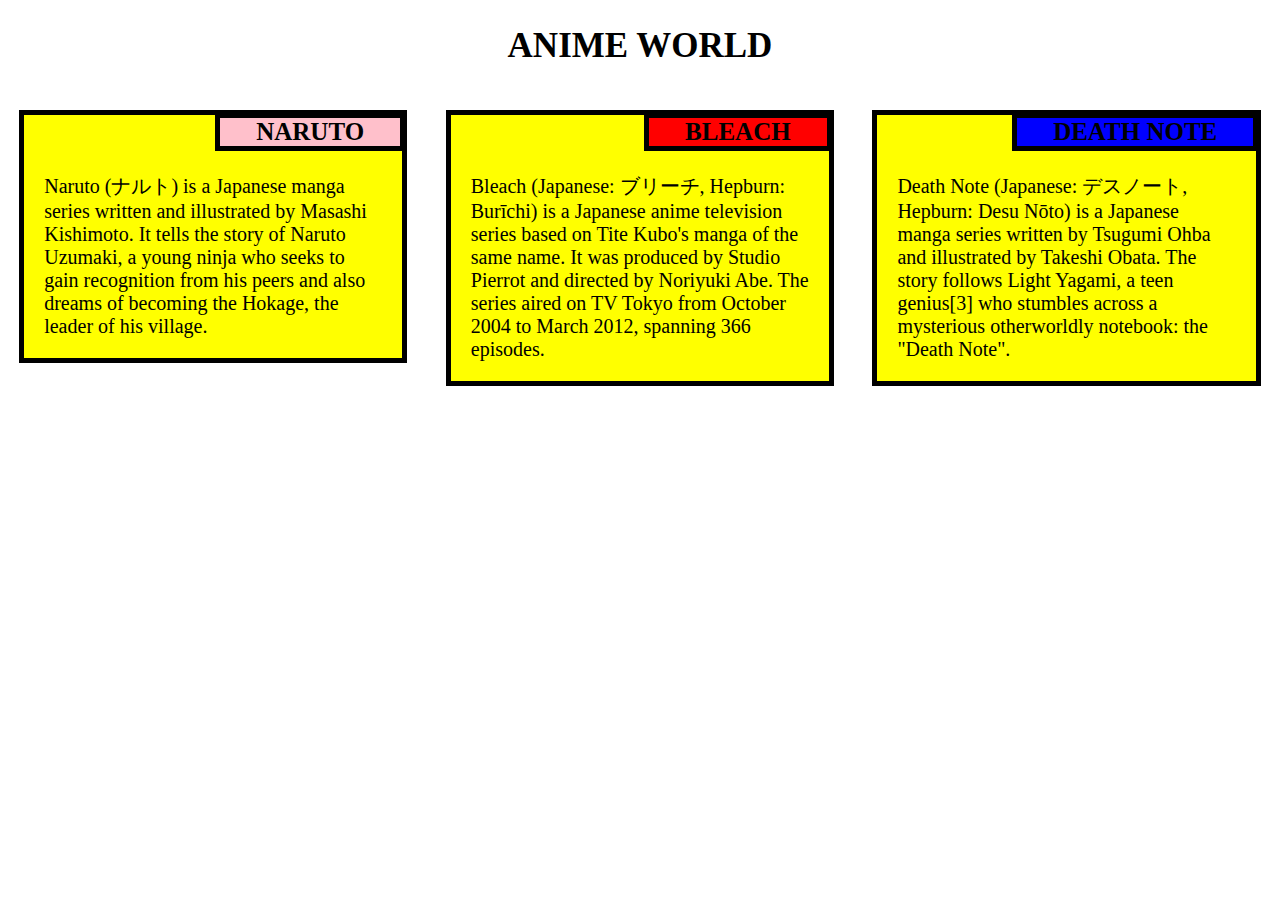
<file: corsera-module2-solution-master/index.html>
<!DOCTYPE html>
<html>
<head>
	<meta charset="utf-8">
	<meta name="viewport" content="width=device-width, initial-scale=1">
	<title>module2-solutions</title>
	<link rel="stylesheet" type="text/css" href="css/style.css">
	
</head>
<body>
	<h1> ANIME WORLD</h1>

	<div class="d1 d dt">
		<h2 class="sec1">NARUTO</h2>
		<article>Naruto (ナルト) is a Japanese manga series written and illustrated by Masashi Kishimoto. It tells the story of Naruto Uzumaki, a young ninja who seeks to gain recognition from his peers and also dreams of becoming the Hokage, the leader of his village. 
		</article>

	</div>

	<div class="d2 d dt">
		<h2 class="sec2">BLEACH</h2>
		<article>Bleach (Japanese: ブリーチ, Hepburn: Burīchi) is a Japanese anime television series based on Tite Kubo's manga of the same name. It was produced by Studio Pierrot and directed by Noriyuki Abe. The series aired on TV Tokyo from October 2004 to March 2012, spanning 366 episodes.

  </article>
	</div>

	<div class="d3 d">
		<h2 class="sec3">DEATH NOTE</h2>
		<article>Death Note (Japanese: デスノート, Hepburn: Desu Nōto) is a Japanese manga series written by Tsugumi Ohba and illustrated by Takeshi Obata. The story follows Light Yagami, a teen genius[3] who stumbles across a mysterious otherworldly notebook: the "Death Note".</article>
	</div>

      

</body>
</html>
</file>
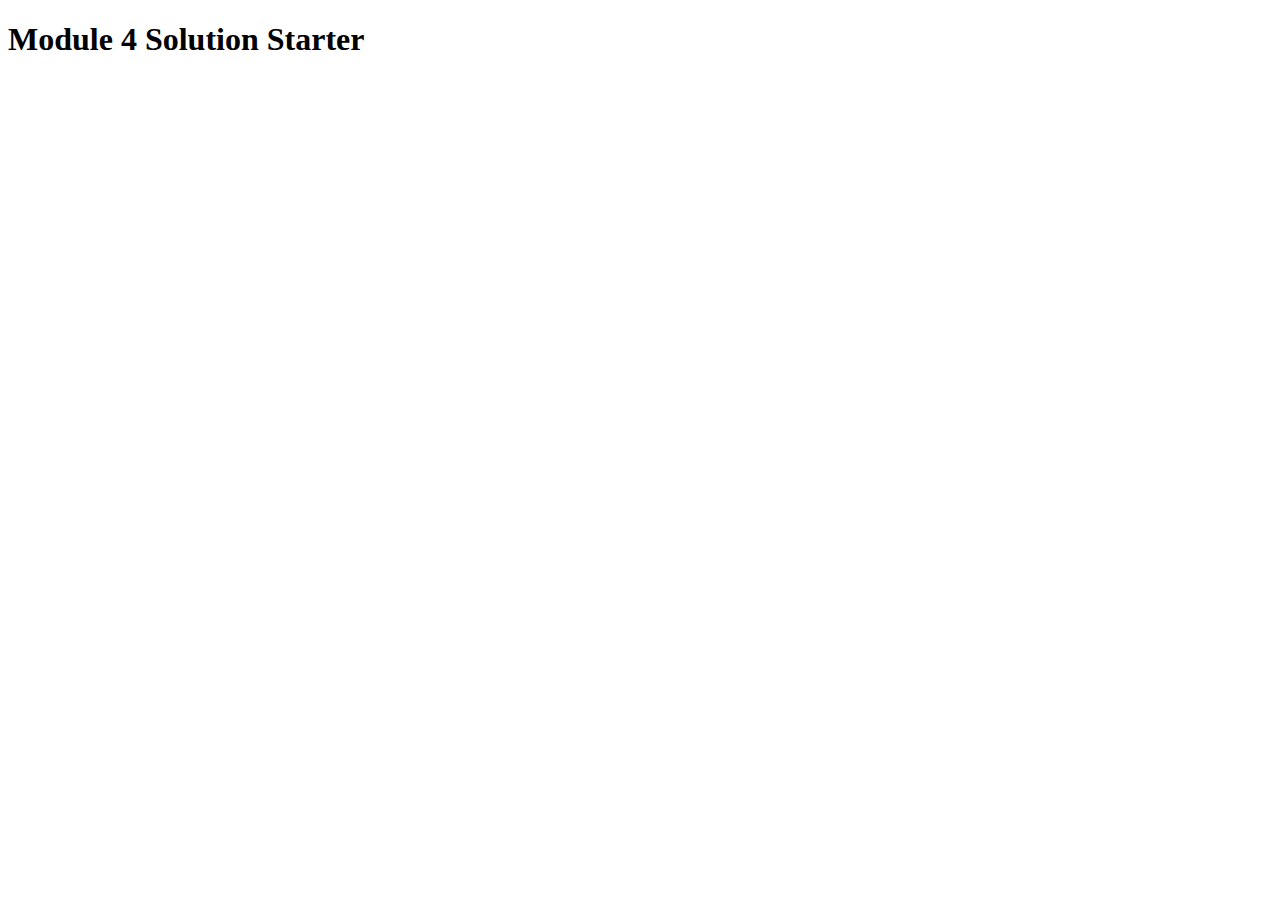
<file: module4-solution-master/index.html>
<!DOCTYPE html>
<html>
<head>
  <meta charset="utf-8">
  <title>Module 4 Solution Starter</title>
  <script src="SpeakHello.js"></script>
  <script src="SpeakGoodBye.js"></script>
  <script src="script.js"></script>
</head>
<body>
  <h1>Module 4 Solution Starter</h1>
</body>
</html>
</file>
<file: corsera-module2-solution-master/css/style.css>
*{
	box-sizing: border-box;
	margin: 0;
	padding: 0;
}

body{ 

	font-family: "Times New Roman", Times, serif ;
	font-size: 20px;
	
}


h1{
	padding: 2%;
	text-align: center;
	font-size: 175%;

}

h2{
    
    font-size: 125%;
}

article{

   font-size: 100%;
   padding: 10px;

}

div{

	 
}

.sec1{
	background-color: pink;
	
}

.sec2{
	background-color: red;
	
}

.sec3 {
	 background-color: blue;
	
}

.d1 , .d2 , .d3 
	{
		float: left;
		border: 5px solid black ;
		padding: 10px;
		background-color: yellow;
		font-size: 100%;

	}

@media (min-width: 992px)
{
	.d1 , .d2 , .d3 
	{
		float: left;
		border: 5px solid black ;
		padding: 10px;
		margin: 1.5%;
		background-color: yellow;


	}
	.d
	{
		width: 30.33%;
		height: 80%;
	
	}

	h2{
		float: right;
		position: relative;
		top:-0.5em;
		right: -0.5em;
		border: 5px solid black;
		padding-right: 10%;
		padding-left: 10%;
		
		
	}

	article{
		clear: both;
		padding: 10px;
	}

}

@media (max-width: 991px) and (min-width: 768px)
{
   .d1 , .d2 , .d3 
	{
		float: left;
		border: 5px solid black ;
		background-color: yellow;
		margin: 1.5%;


	}
	.dt
	{
		width: 47%;
		height: 100%;
	
	} 

	h2{
		float: right;
		position: relative;
		top:-0.5em;
		right: -0.5em;
		border: 5px solid black;
		padding-right: 10%;
		padding-left: 10%;
		
		
	} 

	article{
		clear: both;
		padding: 10px;
	}

}

@media (max-width: 767px)
{
    div{

        margin: 20px;
    }

    h2{
		float: right;
		position: relative;
		top:-0.5em;
		right: -0.5em;
		border: 5px solid black;
		padding-right: 10%;
		padding-left: 10%;
		
		
	} 

	article{
		clear: both;
		padding: 10px;
	}
}
</file>
